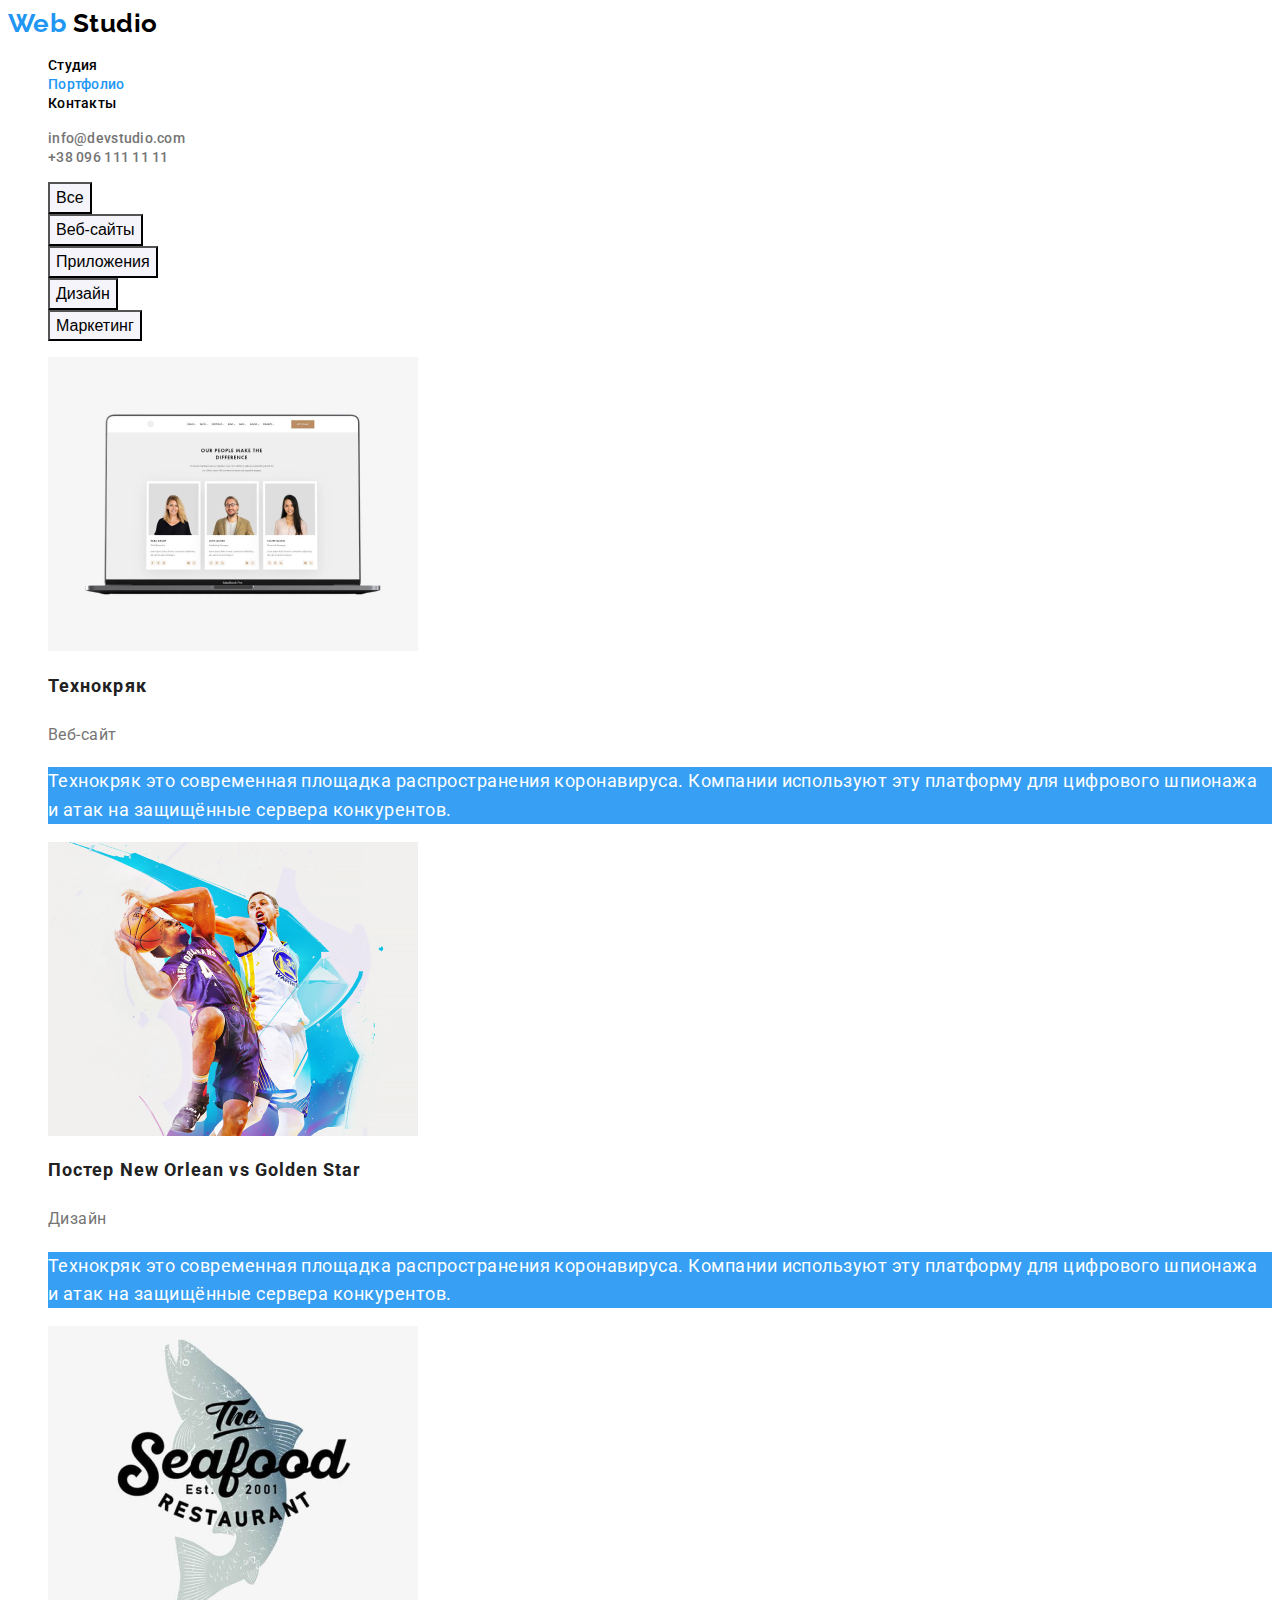
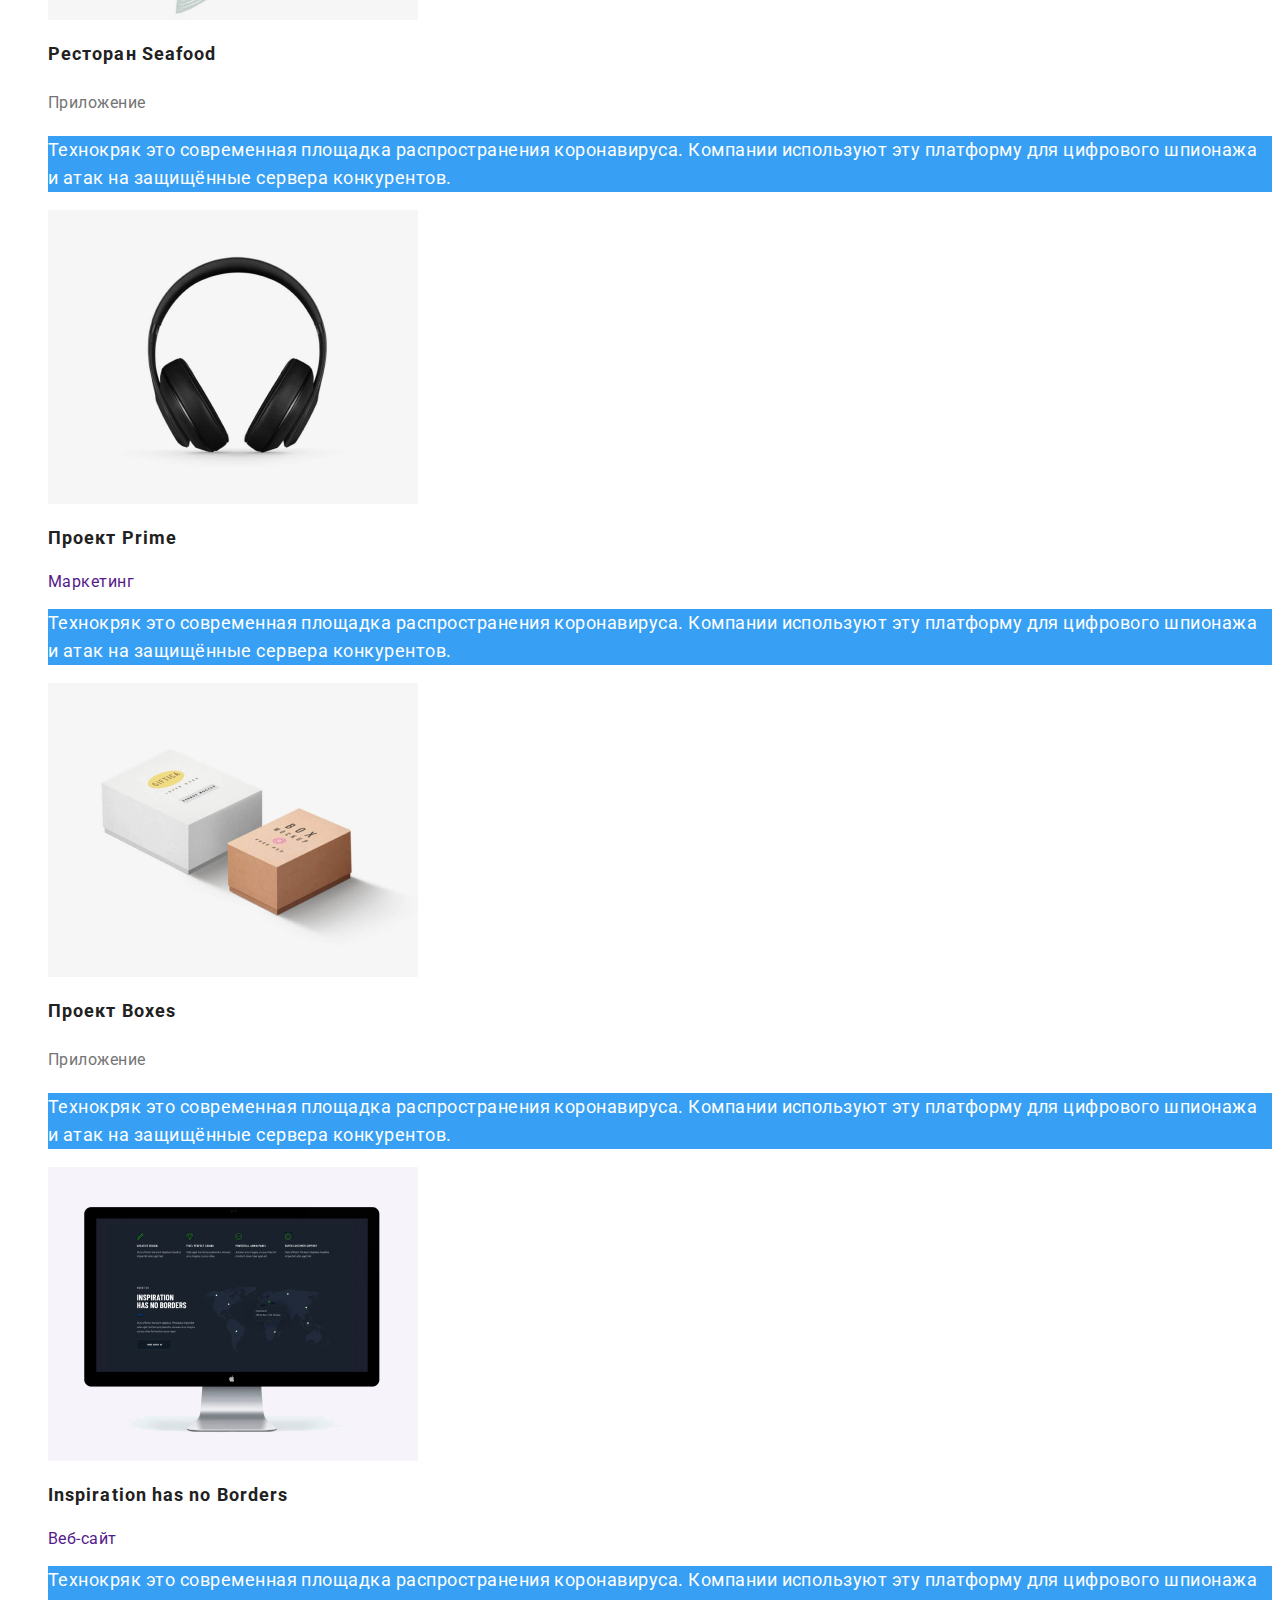
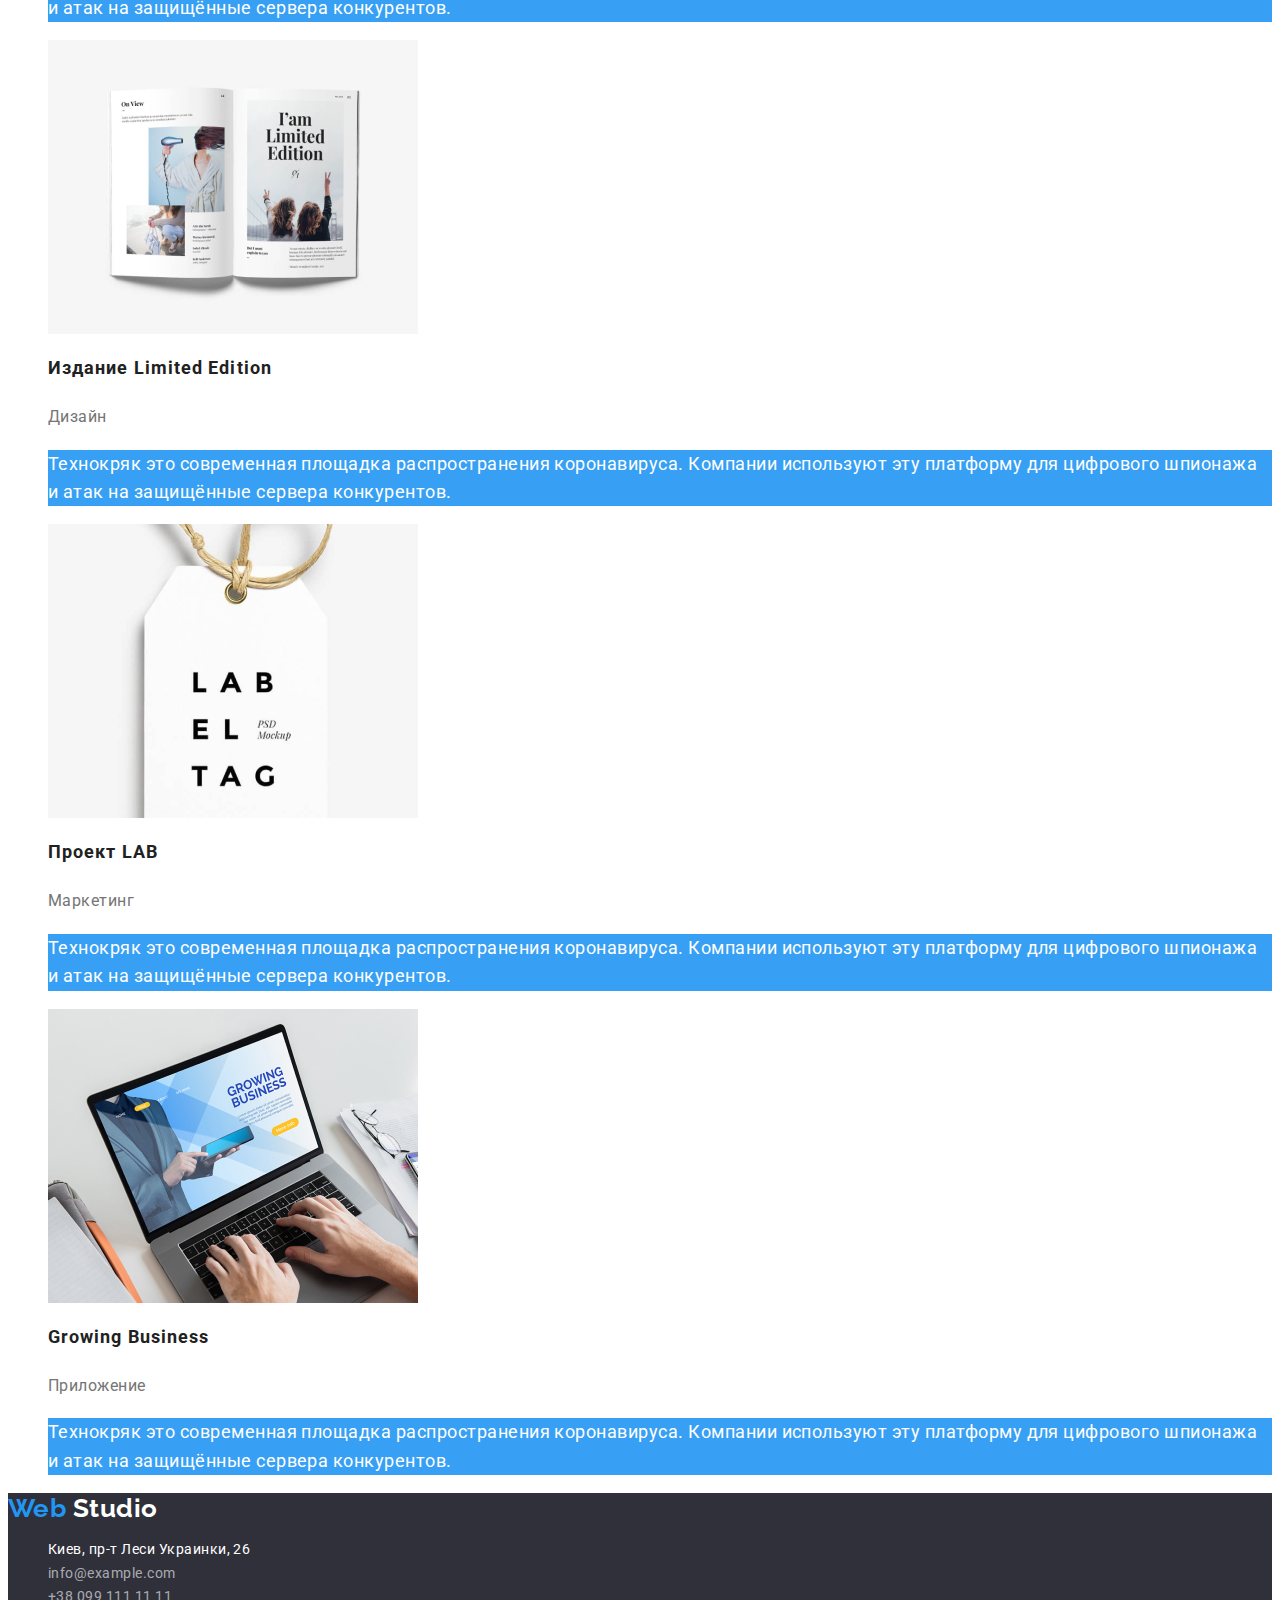
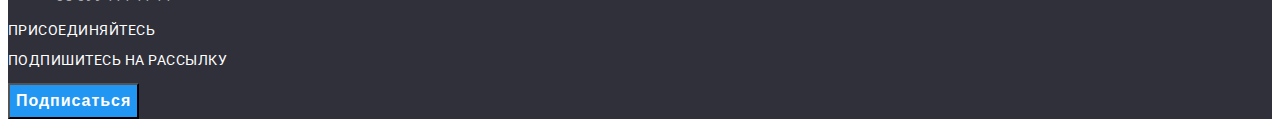
<file: portfolio.html>
<!DOCTYPE html>
<html lang="ru">

<head>
    <meta charset="UTF-8">
    <meta name="viewport" content="заказать веб-сайт для магазина ">
    <title>Web Studio</title>
    <link href="https://fonts.googleapis.com/css2?family=Raleway:wght@700&family=Roboto:wght@400;500;700&display=swap"
        rel="stylesheet">
    <link rel="stylesheet" href="./css/portfolio.css" />
</head>

<body>
    <header>
        <b lang="en" class="logo"><span>Web </span>Studio</b>
        <nav>
            <ul class="list site-nav">
                <li class="list-nav"><a href="./index.html" class="link">Студия</a></li>
                <li class="list-nav"><a href="./portfolio.html" class="link activ">Портфолио </a></li>
                <li class="list-nav"><a href="" class="link"> Контакты </a></li>
            </ul>
        </nav>
        <ul class="list contacts">
            <li> <a href="mailto:info@devstudio.com" class="contacts-link">info@devstudio.com</a></li>
            <li><a href="tel:+380961111111" class="contacts-link">+38 096 111 11 11</a></li>
        </ul>
    </header>
    <main>
        <section>
            <div>
                <ul class="list filter">
                    <li><button type="button" class="button">Все</button></li>
                    <li><button type="button" class="button">Веб-сайты</button></li>
                    <li><button type="button" class="button">Приложения</button></li>
                    <li><button type="button" class="button">Дизайн</button></li>
                    <li><button type="button" class="button">Маркетинг</button></li>
                </ul>
            </div>

            <ul class="list">
                <li>
                    <a href="" class="work">
                        <img src="./img1/portfolio/1.jpg" alt="Площадка для продаж">
                        <h1 class="work-title">Технокряк</h1>
                        <p class="work-desk">Веб-сайт</p>
                        <p class="work-excerpt">Технокряк это современная площадка распространения коронавируса.
                            Компании
                            используют эту
                            платформу для цифрового
                            шпионажа и атак на защищённые сервера конкурентов.</p>
                    </a>
                </li>
                <li>
                    <a href="" class="work">
                        <img src="./img1/portfolio/2.jpg" alt="Дизайн постер компании">
                        <h1 class="work-title">Постер New Orlean vs Golden Star</h1>
                        <p class="work-desk">Дизайн</p>
                        <p class="work-excerpt">Технокряк это современная площадка распространения коронавируса.
                            Компании
                            используют эту
                            платформу для цифрового
                            шпионажа и атак на защищённые сервера конкурентов.</p>
                    </a>
                </li>
                <li>
                    <a href="" class="work">
                        <img src="./img1/portfolio/3.jpg" alt="Постер ресторана Seafood">
                        <h1 class="work-title">Ресторан Seafood</h1>
                        <p class="work-desk">Приложение</p>
                        <p class="work-excerpt">Технокряк это современная площадка распространения коронавируса.
                            Компании
                            используют эту
                            платформу для цифрового
                            шпионажа и атак на защищённые сервера конкурентов.</p>
                    </a>
                </li>
                <li>
                    <a href="" class="work">
                        <img src="./img1/portfolio/4.jpg" alt="Наушники">
                        <h1 class="work-title">Проект Prime</h1>
                        <p class="workt-desk">Маркетинг</p>
                        <p class="work-excerpt">Технокряк это современная площадка распространения коронавируса.
                            Компании
                            используют эту
                            платформу для цифрового
                            шпионажа и атак на защищённые сервера конкурентов.</p>
                    </a>
                </li>
                <li>
                    <a href="" class="work">
                        <img src="./img1/portfolio/5.jpg" alt="Коробки">
                        <h1 class="work-title">Проект Boxes</h1>
                        <p class="work-desk">Приложение</p>
                        <p class="work-excerpt">Технокряк это современная площадка распространения коронавируса.
                            Компании
                            используют эту
                            платформу для цифрового
                            шпионажа и атак на защищённые сервера конкурентов.</p>
                    </a>
                </li>
                <li>
                    <a href="" class="work">
                        <img src="./img1/portfolio/6.jpg" alt="Монитор с Веб-сайтом">
                        <h1 class="work-title">Inspiration has no Borders</h1>
                        <p class="work--desk">Веб-сайт</p>
                        <p class="work-excerpt">Технокряк это современная площадка распространения коронавируса.
                            Компании
                            используют эту
                            платформу для цифрового
                            шпионажа и атак на защищённые сервера конкурентов.</p>
                    </a>
                </li>
                <li>
                    <a href="" class="work">
                        <img src="./img1/portfolio/7.jpg" alt="Дизайн журнала">
                        <h1 class="work-title">Издание Limited Edition</h1>
                        <p class="work-desk">Дизайн</p>
                        <p class="work-excerpt">Технокряк это современная площадка распространения коронавируса.
                            Компании используют эту
                            платформу для цифрового
                            шпионажа и атак на защищённые сервера конкурентов.</p>
                    </a>
                </li>
                <li>
                    <a href="" class="work">
                        <img src="./img1/portfolio/8.jpg" alt="Логотип LAB">
                        <h1 class="work-title">Проект LAB</h1>
                        <p class="work-desk">Маркетинг</p>
                        <p class="work-excerpt">Технокряк это современная площадка распространения коронавируса.
                            Компании
                            используют эту
                            платформу для цифрового
                            шпионажа и атак на защищённые сервера конкурентов.</p>
                    </a>
                </li>
                <li>
                    <a href="" class="work">
                        <img src="./img1/portfolio/9.jpg" alt="Ноутбук ">
                        <h1 class="work-title">Growing Business</h1>
                        <p class="work-desk">Приложение</p>
                        <p class="work-excerpt">Технокряк это современная площадка распространения коронавируса.
                            Компании
                            используют эту
                            платформу для цифрового
                            шпионажа и атак на защищённые сервера конкурентов.</p>
                    </a>
                </li>
            </ul>
        </section>

    </main>
    <footer>
        <b lang="en" class="logo"><span>Web </span>Studio </b>
        <address>
            <ul class="list contacts">
                <li><a href="https://goo.gl/maps/BFdx57nHsnyV4VVX7" class="contacts-address" target="_blank"
                        rel="noopener noreferrer">
                        Киев, пр-т Леси Украинки, 26 </a> </li>
                <li><a href="mailto:info@example.com" class="contacts-item">info@example.com</a></li>
                <li><a href="tel:+380991111111" class="contacts-item">+38 099 111 11 11</a></li>
        </address>
        </ul>
        <div>
            <p class="sign">Присоединяйтесь</p>
            <ul class="list">
                <a href="https://www.instagram.com/" target="_blank" rel="noopener noreferrer"
                    aria-label="ссылка на Instagram"></a>
                <a href="https://twitter.com/" target="_blank" rel="noopener noreferrer"
                    aria-label="ссылка на Twitter"></a>
                <a href="https://m.facebook.com/" target="_blank" rel="noopener noreferrer"
                    aria-label="ссылка на Facebook"></a>
                <a href="https://www.linkedin.com/" target="_blank" rel="noopener noreferrer"
                    aria-label="ссылка на Linkedin"></a>
            </ul>
        </div>
        <div>
            <p class="sign">Подпишитесь на рассылку</p>
            <button class="button">Подписаться</button>
        </div>
    </footer>

</body>

</html>
</file>
<file: css/portfolio.css>
:root {
    --accent-color: #2196F3;
    --primary-text-color: #000000;
    --title-text-color: #757575;
    --focus-color: #FFFFFF;
}

body {
    font-family: Roboto, sans-serif;
    letter-spacing: 0.03em;
    color:var(--primary-text-color);
    background: var(--focus-color);
}
.logo {
    font-family: Raleway;
    font-weight: bold;
    font-size: 26px;
    line-height: 1.19;
}

.logo>span {
    color: var(--accent-color);
}

.list {
    list-style: none;
}

.site-nav .link  {
    font-weight: 500;
    font-size: 14px;
    line-height: 1.14;
    letter-spacing: 0.02em;
    color:var(--primary-text-color);
    text-decoration: none;
    
}
.site-nav .list-nav .activ {
    color: var(--accent-color);
}


.site-nav .link:hover,
.site-nav .link:focus,
.site-nav .link:active {
    color: var(--accent-color);
}

header .contacts-link {
    font-weight: 500;
    font-size: 14px;
    line-height: 1.14;
    letter-spacing: 0.02em;
    text-decoration: none;
    color: var(--title-text-color);
}

header .contacts-link:hover,
.contacts-link:focus,
.contacts-link:active {
    color: var(--accent-color);
}

.filter .button {
    font-weight: 500;
    font-size: 16px;
    line-height: 1.62;
    text-align: center;
    background: #F5F4FA;
}

.filter .button:hover,
.filter .button:focus,
.filter .button:active {
    background: var(--accent-color);
    color: var(--focus-color);
}

.work-title {
    font-family: Roboto;
    font-style: normal;
    font-weight: bold;
    font-size: 18px;
    line-height: 2.0;
    letter-spacing: 0.06em;
    color: #212121;
}

.work {
    text-decoration: none;
}

.work-desk {
    font-size: 16px;
    line-height: 1.87;
    color: var(--title-text-color);
}

.work .work-excerpt {
    font-size: 18px;
    line-height: 1.56;
    color: var(--focus-color);
    background: rgba(33, 150, 243, 0.9);
}

footer .button {
    font-weight: bold;
    font-size: 16px;
    line-height: 1.875;
    display: flex;
    align-items: center;
    text-align: center;
    letter-spacing: 0.06em;
    color: var(--focus-color);
    background: var(--accent-color);
}

footer {
    background: #2F303A;
    font-size: 14px;
    line-height: 1.14;
    color: var(--focus-color);
}

footer .contacts-item {
    font-size: 14px;
    line-height: 1.71;
    text-decoration: none;
    color: rgba(255, 255, 255, 0.6);
}

footer .contacts-item:hover,
.contacts-item:active,
.contacts-item:focus {
    color: var(--accent-color);
}

footer .contacts-address {
    color: var(--focus-color);
    font-size: 14px;
    line-height: 1.71;
    text-decoration: none;
}

footer .contacts-address:hover,
.contacts-address:focus,
.contacts-address:active {
    color: var(--accent-color);
}

footer>address {
    font-style: normal;
}
.sign{
    text-transform: uppercase;
}
</file>
